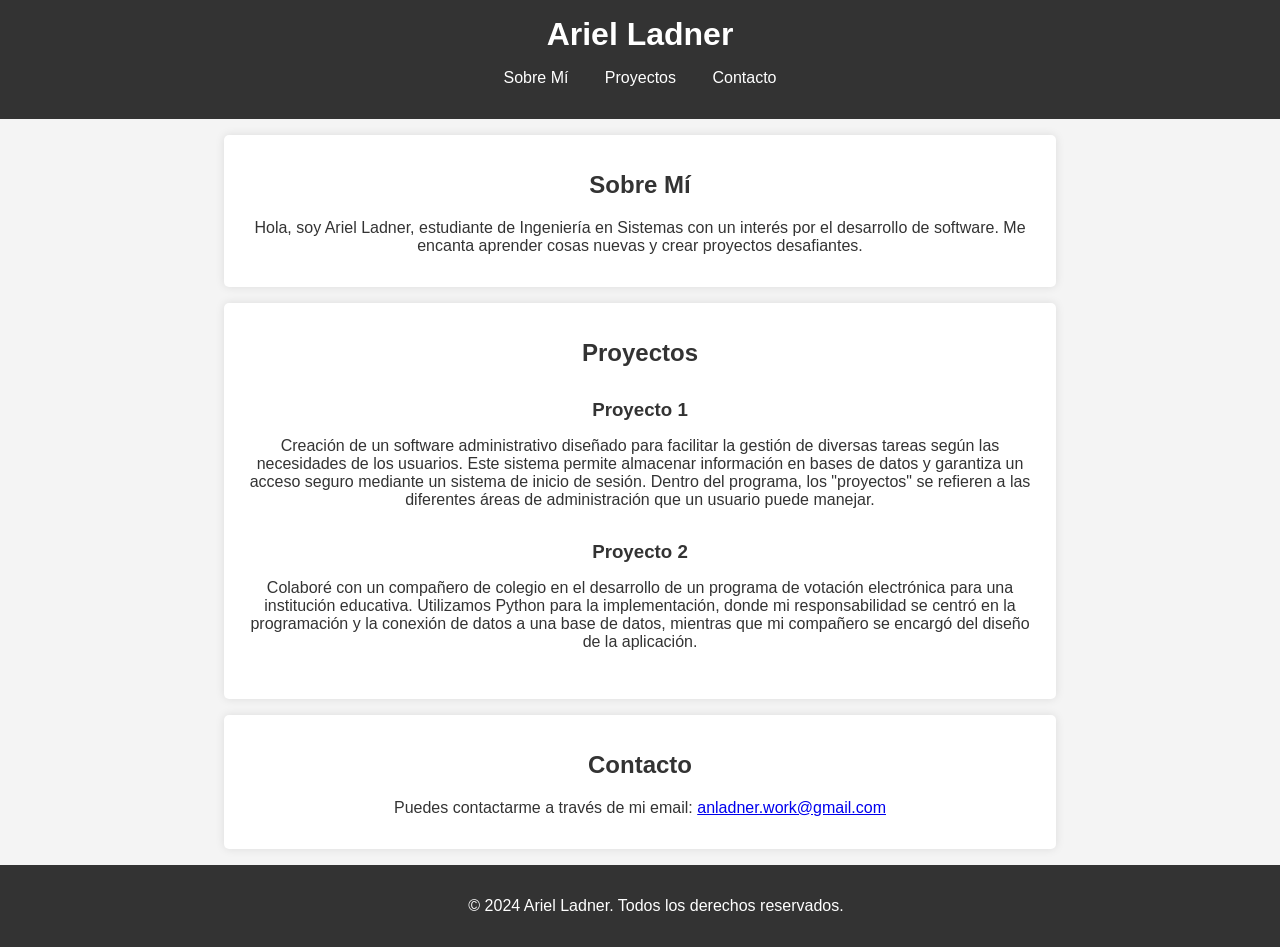
<file: Ladner/index.html>
<!DOCTYPE html>
<html lang="es">
<head>
    <meta charset="UTF-8">
    <meta name="viewport" content="width=device-width, initial-scale=1.0">
    <title>Portafolio de PRUEBA</title>
    <link rel="stylesheet" href="css/styles.css">
</head>
<body>
    <header>
        <h1>Ariel Ladner</h1>
        <nav>
            <ul>
                <li><a href="#about">Sobre Mí</a></li>
                <li><a href="#projects">Proyectos</a></li>
                <li><a href="#contact">Contacto</a></li>
            </ul>
        </nav>
    </header>

    <section id="about">
        <h2>Sobre Mí</h2>
        <p>Hola, soy Ariel Ladner, estudiante de Ingeniería en Sistemas con un interés por el desarrollo de software. Me encanta aprender cosas nuevas y crear proyectos desafiantes.</p>
    </section>

    <section id="projects">
        <h2>Proyectos</h2>

        <div class="project">
            <h3>Proyecto 1</h3>
            <p>Creación de un software administrativo diseñado para facilitar la gestión de diversas tareas según las necesidades de los usuarios. Este sistema permite almacenar información en bases de datos y garantiza un acceso seguro mediante un sistema de inicio de sesión.
Dentro del programa, los "proyectos" se refieren a las diferentes áreas de administración que un usuario puede manejar.</p>
        </div>

        <div class="project">
            <h3>Proyecto 2</h3>
            <p>Colaboré con un compañero de colegio en el desarrollo de un programa de votación electrónica para una institución educativa. Utilizamos Python para la implementación, donde mi responsabilidad se centró en la programación y la conexión de datos a una base de datos, mientras que mi compañero se encargó del diseño de la aplicación.</p>
        </div>

    </section>

    <section id="contact">
        <h2>Contacto</h2>
        <p>Puedes contactarme a través de mi email: <a href="mailto: anladner.work@gmail.com">anladner.work@gmail.com</a></p>
    </section>

    <footer>
        <p>&copy; 2024 Ariel Ladner. Todos los derechos reservados.</p>
    </footer>
</body>
</html>
</file>
<file: Ladner/css/styles.css>
body {
    font-family: Arial, sans-serif;
    margin: 0;
    padding: 0;
    background-color: #f4f4f4;
    color: #333;
}

header {
    background-color: #333;
    color: white;
    padding: 1rem 0;
    text-align: center;
}

header h1 {
    margin: 0;
}

nav ul {
    list-style: none;
    padding: 0;
}

nav ul li {
    display: inline;
    margin: 0 1rem;
}

nav ul li a {
    color: white;
    text-decoration: none;
}

section {
    padding: 2rem;
    text-align: center;
}

#about, #skills, #projects, #contact, #gallery {
    background-color: white;
    margin: 1rem auto;
    padding: 1rem;
    border-radius: 5px;
    max-width: 800px;
    box-shadow: 0px 0px 10px rgba(0, 0, 0, 0.1);
}

.project {
    margin: 2rem 0;
}

.project h3 {
    margin-bottom: 0.5rem;
}

footer {
    text-align: center;
    padding: 1rem;
    background-color: #333;
    color: white;
    position: relative;
    width: 100%;
}

form {
    display: flex;
    flex-direction: column;
    align-items: center;
}

form label {
    margin: 0.5rem 0;
}

form input, form textarea {
    padding: 0.5rem;
    width: 100%;
    max-width: 500px;
    margin-bottom: 1rem;
    border-radius: 5px;
    border: 1px solid #ccc;
}

input[type="submit"] {
    background-color: #333;
    color: white;
    padding: 0.5rem 1rem;
    border: none;
    cursor: pointer;
    border-radius: 5px;
}

input[type="submit"]:hover {
    background-color: #555;
}

.gallery-container {
    display: flex;
    justify-content: center;
    gap: 2rem;
    flex-wrap: wrap;
}

.gallery-container img {
    border-radius: 10px;
    box-shadow: 0px 0px 5px rgba(0, 0, 0, 0.2);
}
</file>
